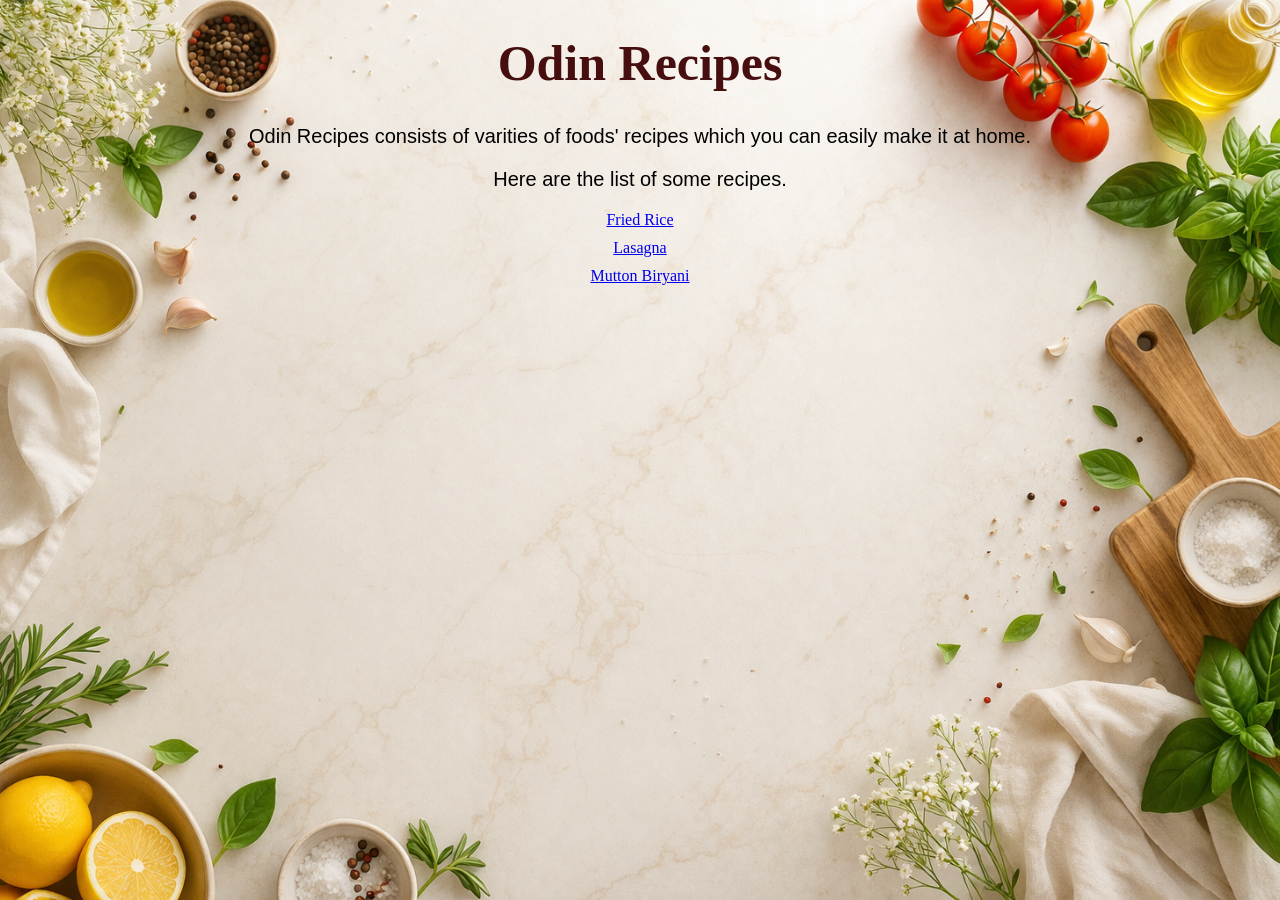
<file: index.html>
<!DOCTYPE html>
<html lang="en">
<head>
    <meta charset="UTF-8">
    <meta name="viewport" content="width=device-width, initial-scale=1.0">
    <title>Recipes</title>
    <link rel="stylesheet" href="style.css">
</head>
<body>
    <h1>Odin Recipes</h1>
    <p>Odin Recipes consists of varities of foods' recipes which you can easily make it at home.</p>
    <p>Here are the list of some recipes.</p>
    <ul>
        <center><li><a href="recipes/fried rice.html">Fried Rice</a></li></center>
        <li><a href="recipes/lasagna.html">Lasagna</a></li>
        <li><a href="recipes/mutton biryani.html">Mutton Biryani</a></li>
    </ul>
</body>
</html>
</file>
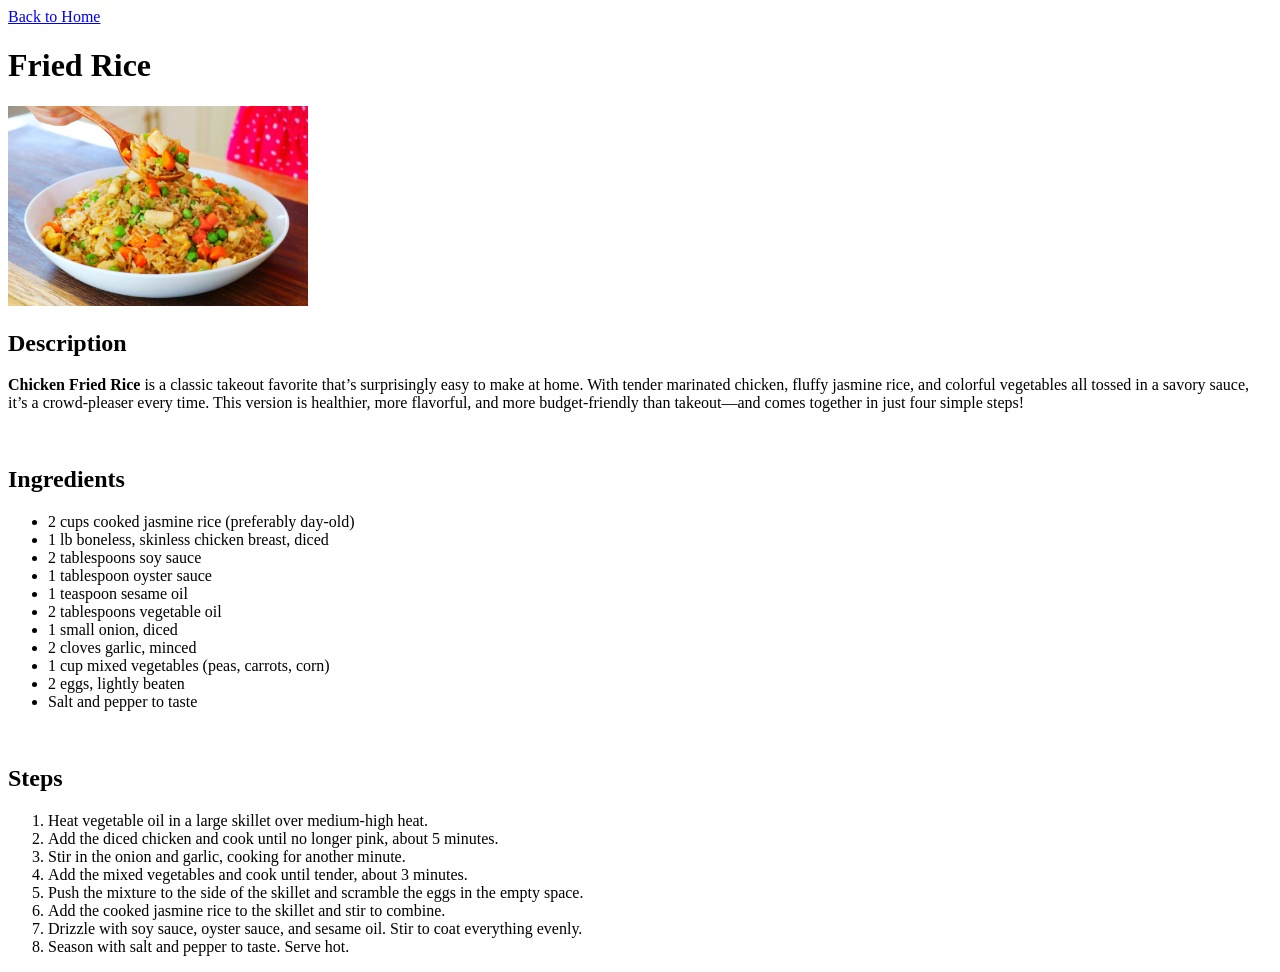
<file: recipes/fried rice.html>
<!DOCTYPE html>
<html lang="en">
<head>
    <meta charset="UTF-8">
    <meta name="viewport" content="width=device-width, initial-scale=1.0">
    <title>ChickenFried Rice</title>
</head>
<body>
    <a href="../index.html">Back to Home</a><br>
    <h1>Fried Rice</h1>
    <img src="friedrice.png" alt="Fried Rice" width="300"><br>
    <h2>Description</h2>
    <p><strong>Chicken Fried Rice</strong> is a classic takeout favorite that’s surprisingly easy to make at home. With tender marinated chicken, fluffy jasmine rice, and colorful vegetables all tossed in a savory sauce, it’s a crowd-pleaser every time. This version is healthier, more flavorful, and more budget-friendly than takeout—and comes together in just four simple steps!</p><br>
    <h2>Ingredients</h2>
    <ul>
        <li>2 cups cooked jasmine rice (preferably day-old)</li>
        <li>1 lb boneless, skinless chicken breast, diced</li>
        <li>2 tablespoons soy sauce</li>
        <li>1 tablespoon oyster sauce</li>
        <li>1 teaspoon sesame oil</li>
        <li>2 tablespoons vegetable oil</li>
        <li>1 small onion, diced</li>
        <li>2 cloves garlic, minced</li>
        <li>1 cup mixed vegetables (peas, carrots, corn)</li>
        <li>2 eggs, lightly beaten</li>
        <li>Salt and pepper to taste</li>
    </ul><br>
    <h2>Steps</h2>
    <ol>
        <li>Heat vegetable oil in a large skillet over medium-high heat.</li>
        <li>Add the diced chicken and cook until no longer pink, about 5 minutes.</li>
        <li>Stir in the onion and garlic, cooking for another minute.</li>
        <li>Add the mixed vegetables and cook until tender, about 3 minutes.</li>
        <li>Push the mixture to the side of the skillet and scramble the eggs in the empty space.</li>
        <li>Add the cooked jasmine rice to the skillet and stir to combine.</li>
        <li>Drizzle with soy sauce, oyster sauce, and sesame oil. Stir to coat everything evenly.</li>
        <li>Season with salt and pepper to taste. Serve hot.</li>
    </ol>
</body>
</html>
</file>
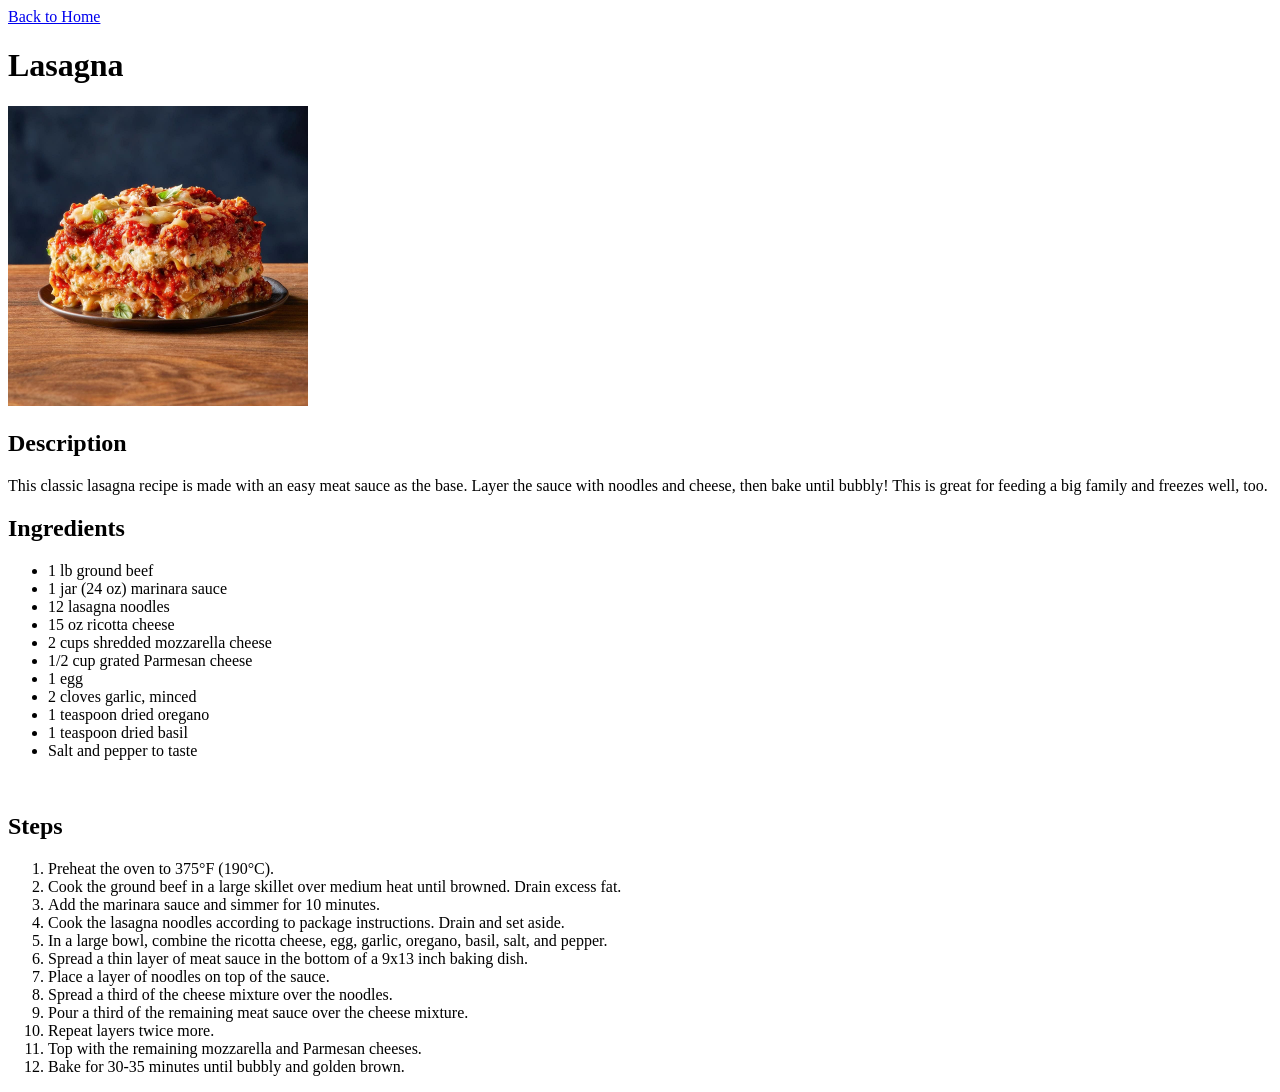
<file: recipes/lasagna.html>
<!DOCTYPE html>
<html lang="en">
<head>
    <meta charset="UTF-8">
    <meta name="viewport" content="width=device-width, initial-scale=1.0">
    <title>Lasagna</title>
</head>
<body>
    <a href="../index.html">Back to Home</a><br>
    <h1>Lasagna</h1>
    <img src="lasagna.png" alt="Lasagna" width="300"><br>
    <h2>Description</h2>
    <p>This classic lasagna recipe is made with an easy meat sauce as the base. Layer the sauce with noodles and cheese, then bake until bubbly! This is great for feeding a big family and freezes well, too.</p>
    <h2>Ingredients</h2>
    <ul>
        <li>1 lb ground beef</li>
        <li>1 jar (24 oz) marinara sauce</li>
        <li>12 lasagna noodles</li>
        <li>15 oz ricotta cheese</li>
        <li>2 cups shredded mozzarella cheese</li>
        <li>1/2 cup grated Parmesan cheese</li>
        <li>1 egg</li>
        <li>2 cloves garlic, minced</li>
        <li>1 teaspoon dried oregano</li>
        <li>1 teaspoon dried basil</li>
        <li>Salt and pepper to taste</li>
    </ul><br>
    <h2>Steps</h2>
    <ol>
        <li>Preheat the oven to 375°F (190°C).</li>
        <li>Cook the ground beef in a large skillet over medium heat until browned. Drain excess fat.</li>
        <li>Add the marinara sauce and simmer for 10 minutes.</li>
        <li>Cook the lasagna noodles according to package instructions. Drain and set aside.</li>
        <li>In a large bowl, combine the ricotta cheese, egg, garlic, oregano, basil, salt, and pepper.</li>
        <li>Spread a thin layer of meat sauce in the bottom of a 9x13 inch baking dish.</li>
        <li>Place a layer of noodles on top of the sauce.</li>
        <li>Spread a third of the cheese mixture over the noodles.</li>
        <li>Pour a third of the remaining meat sauce over the cheese mixture.</li>
        <li>Repeat layers twice more.</li>
        <li>Top with the remaining mozzarella and Parmesan cheeses.</li>
        <li>Bake for 30-35 minutes until bubbly and golden brown.</li>
    </ol>

</body>
</html>
</file>
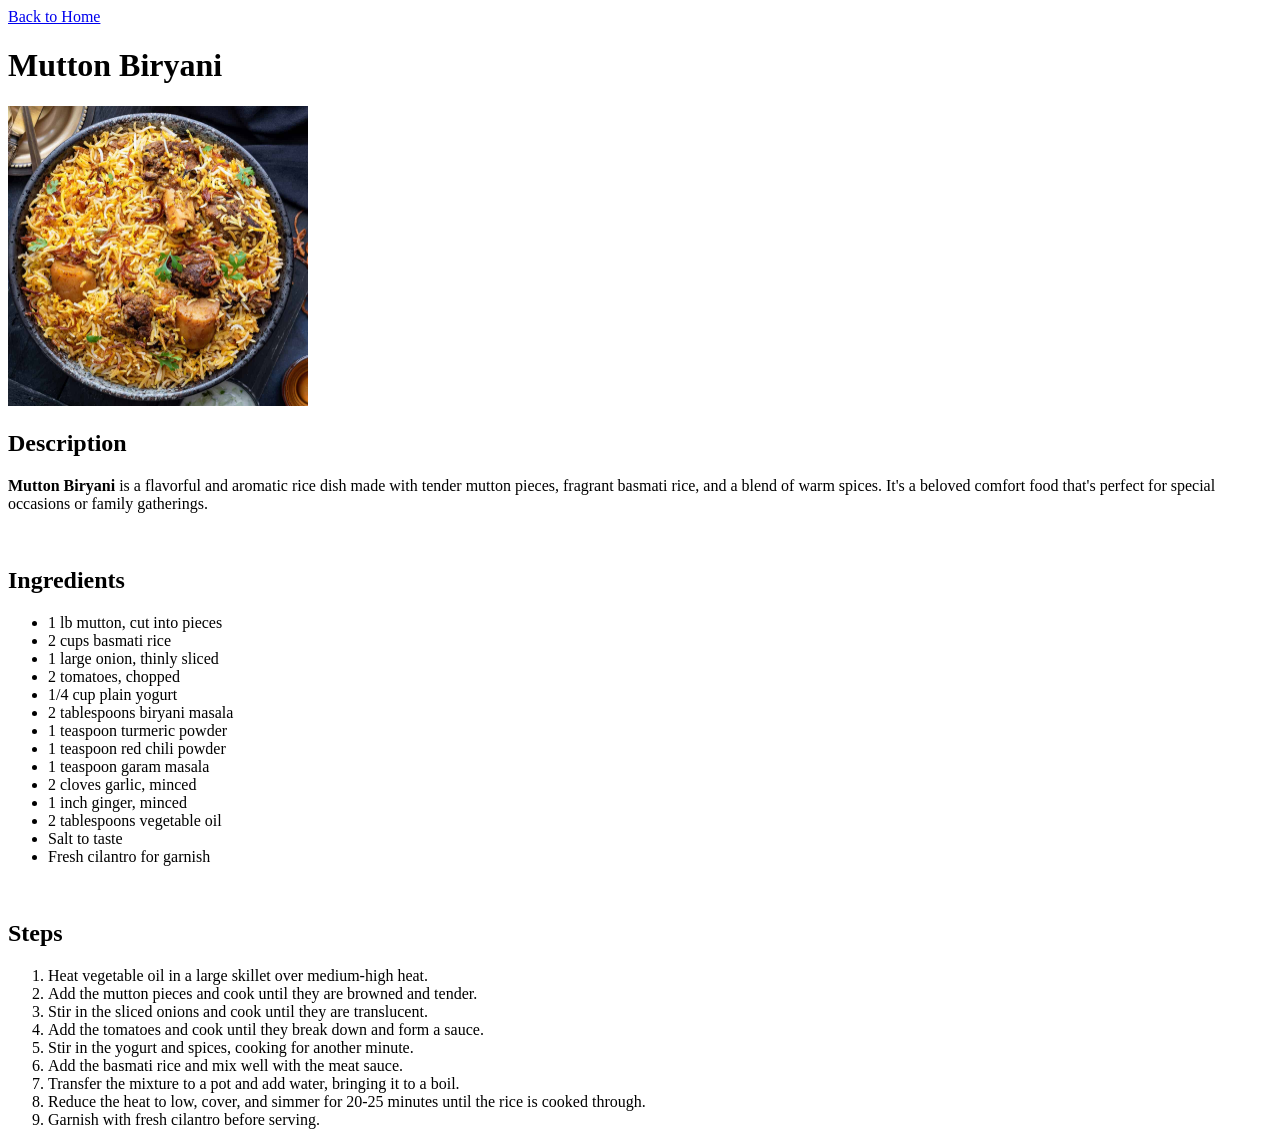
<file: recipes/mutton biryani.html>
<!DOCTYPE html>
<html lang="en">
<head>
    <meta charset="UTF-8">
    <meta name="viewport" content="width=device-width, initial-scale=1.0">
    <title>Mutton Biryani</title>
</head>
<body>
    <a href="../index.html">Back to Home</a><br>
    <h1>Mutton Biryani</h1>
    <img src="muttonbiryani.png" alt="Mutton Biryani" width="300"><br>
    <h2>Description</h2>
    <p><strong>Mutton Biryani</strong> is a flavorful and aromatic rice dish made with tender mutton pieces, fragrant basmati rice, and a blend of warm spices. It's a beloved comfort food that's perfect for special occasions or family gatherings.</p><br>
    <h2>Ingredients</h2>
    <ul>
        <li>1 lb mutton, cut into pieces</li>
        <li>2 cups basmati rice</li>
        <li>1 large onion, thinly sliced</li>
        <li>2 tomatoes, chopped</li>
        <li>1/4 cup plain yogurt</li>
        <li>2 tablespoons biryani masala</li>
        <li>1 teaspoon turmeric powder</li>
        <li>1 teaspoon red chili powder</li>
        <li>1 teaspoon garam masala</li>
        <li>2 cloves garlic, minced</li>
        <li>1 inch ginger, minced</li>
        <li>2 tablespoons vegetable oil</li>
        <li>Salt to taste</li>
        <li>Fresh cilantro for garnish</li>
    </ul><br>
    <h2>Steps</h2>
    <ol>
        <li>Heat vegetable oil in a large skillet over medium-high heat.</li>
        <li>Add the mutton pieces and cook until they are browned and tender.</li>
        <li>Stir in the sliced onions and cook until they are translucent.</li>
        <li>Add the tomatoes and cook until they break down and form a sauce.</li>
        <li>Stir in the yogurt and spices, cooking for another minute.</li>
        <li>Add the basmati rice and mix well with the meat sauce.</li>
        <li>Transfer the mixture to a pot and add water, bringing it to a boil.</li>
        <li>Reduce the heat to low, cover, and simmer for 20-25 minutes until the rice is cooked through.</li>
        <li>Garnish with fresh cilantro before serving.</li>
    </ol>
</body>
</html>
</file>
<file: style.css>
body {
    background-image:url(image/bg.png);
    background-size: cover;
    background-position: center;
    background-repeat: no-repeat;
    background-attachment: fixed;
}

h1 {
    text-align: center;
    font-family: cursive;
    font-size:50px;
    color: rgb(70, 14, 14);
}

p {
    text-align: center;
    font-family: Verdana, Geneva, Tahoma, sans-serif;
    font-weight: 500;
    font-size: 20px;
}


ul {
    list-style: none;      
    padding: 0;
    margin: 20px auto;
    width: fit-content;    
}

li {
    text-align: center;
    margin: 10px 0;
}
</file>
